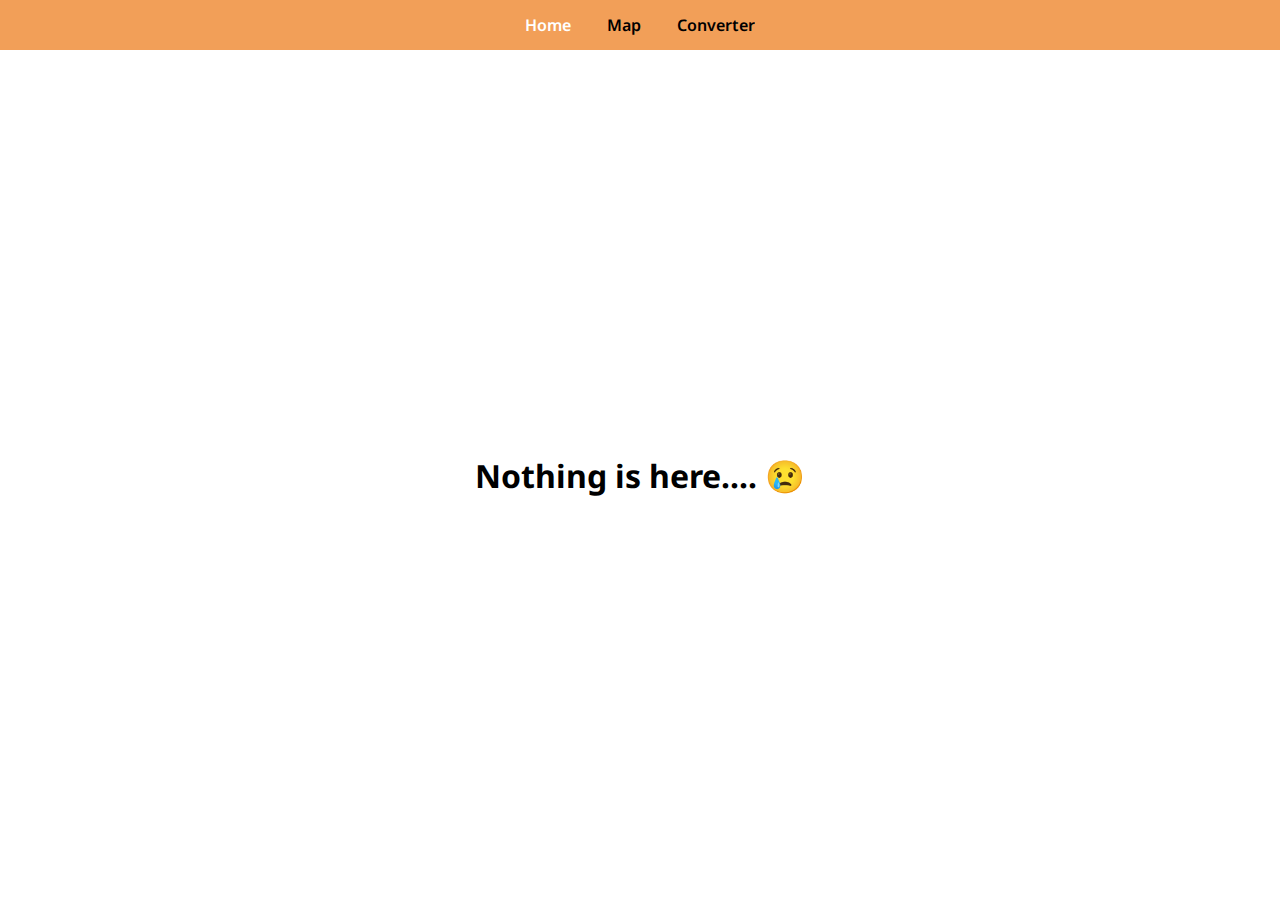
<file: index.html>
<!DOCTYPE html>
<html lang="en">

<head>
    <meta charset="UTF-8">
    <meta name="viewport" content="width=device-width, initial-scale=1.0">
    <title>GitHub | Jagroop</title>
    <link rel="icon" type="image/x-icon" href="images/myfavicon.png">

    <!-- Custom Font (Noto Sans) -->
    <link rel="preconnect" href="https://fonts.googleapis.com">
    <link rel="preconnect" href="https://fonts.gstatic.com" crossorigin>
    <link href="https://fonts.googleapis.com/css2?family=Noto+Sans:ital,wght@0,100..900;1,100..900&display=swap"
        rel="stylesheet">

    <!-- Custom CSS -->
    <link rel="stylesheet" href="css/style.css">
</head>

<body>

    <!-- Navbar starts here -->
    <nav class="roop_navbar">
        <a href="index.html" class="active">Home</a>
        <a href="map.html">Map</a>
        <a href="convert.html">Converter</a>
    </nav>
    <!-- Navbar ends here -->

    <div class="demo-text">
      <h1>Nothing is here....	&#128546;</h1>
    </div>

</body>
<script src="js/restrict.js"></script>
</html>
</file>
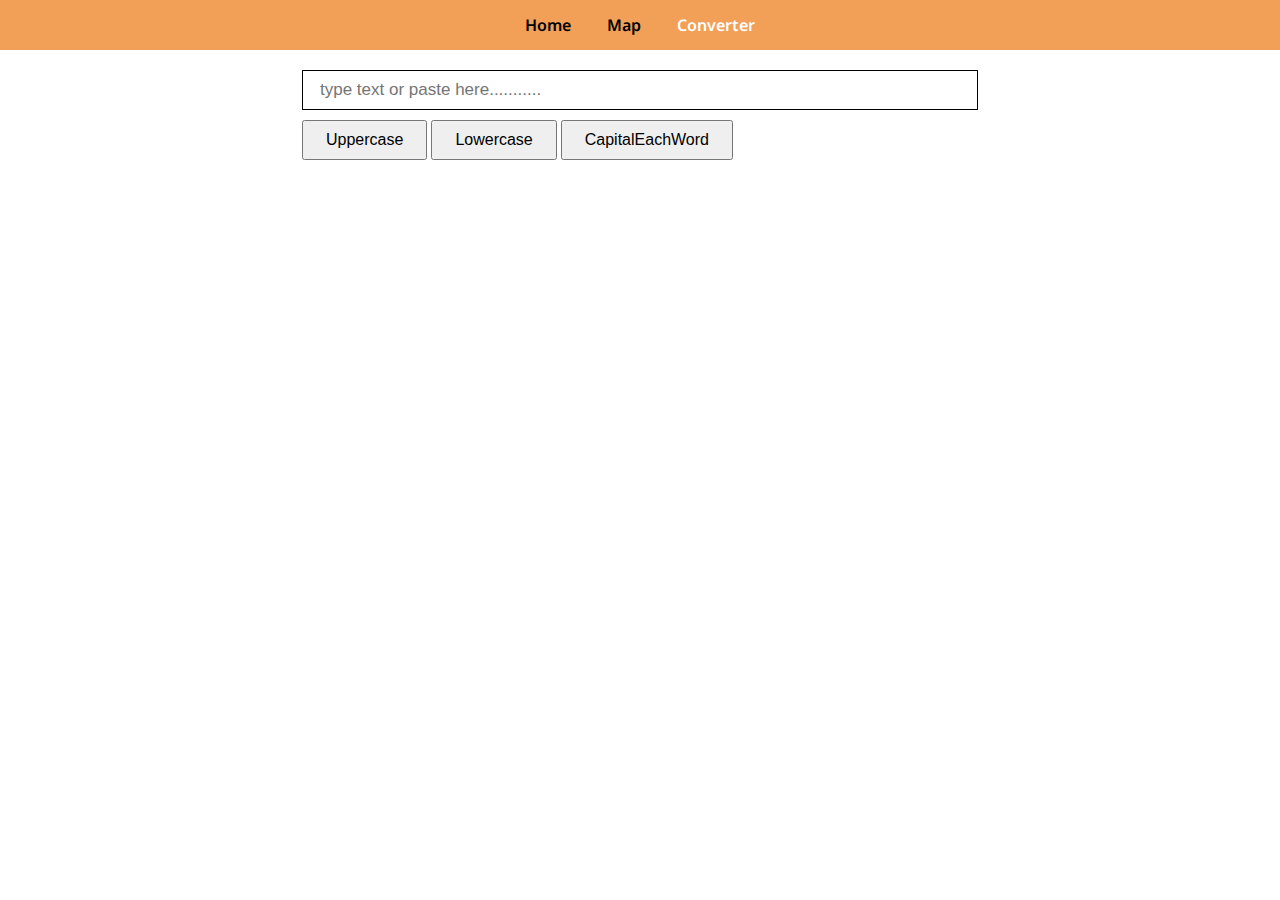
<file: convert.html>
<!DOCTYPE html>
<html lang="en">

<head>
    <meta charset="UTF-8">
    <meta name="viewport" content="width=device-width, initial-scale=1.0">
    <title>GitHub | Jagroop</title>
    <link rel="icon" type="image/x-icon" href="images/myfavicon.png">

    <!-- Custom Font (Noto Sans) -->
    <link rel="preconnect" href="https://fonts.googleapis.com">
    <link rel="preconnect" href="https://fonts.gstatic.com" crossorigin>
    <link href="https://fonts.googleapis.com/css2?family=Noto+Sans:ital,wght@0,100..900;1,100..900&display=swap"
        rel="stylesheet">

    <!-- Custom CSS -->
    <link rel="stylesheet" href="css/style.css">
</head>

<body>

    <!-- Navbar starts here -->
    <nav class="roop_navbar">
        <a href="index.html">Home</a>
        <a href="map.html">Map</a>
        <a href="convert.html" class="active">Converter</a>
    </nav>
    <!-- Navbar ends here -->

    <!-- convertor starts here -->
    <div class="text-convertor">
        <div>
            <form>
                <input type="text" id="userinput" placeholder="type text or paste here..........." class="inputbox">
                <div class="buttons">
                    <input type="button" value="Uppercase" id="upper" class="threebtns firstbtnclr">
                    <input type="button" value="Lowercase" id="lower" class="threebtns secondbtnclr">
                    <input type="button" value="CapitalEachWord" id="capitaleach" class="threebtns thirdbtnclr">
                </div>
            </form>
            <div>
                <p id="error"></p>
                <p id="finaloutput"></p>
                <!-- <p id="finaloutput" contenteditable="true" aria-readonly="true"></p> -->
            </div>
        </div>
    </div>
    <!-- convertor ends here -->

</body>
<script src="js/converter.js"></script>
<script src="js/restrict.js"></script>

</html>
</file>
<file: css/style.css>
body,
h1,
h2,
h3,
h4,
h5,
h6,
p,
table,
tr,
td {
    margin: 0;
    padding: 0;
}

body {
    user-select: none;
    -webkit-user-select: none;
    -moz-user-select: none;
    -ms-user-select: none;
    font-family: "Noto Sans", serif;
}

:root {
    --primary-color: #F29F58;

}

/* .noto-sans-properties-to-use {
    font-family: "Noto Sans", serif;
    font-optical-sizing: auto;
    font-weight: weight;
    font-style: normal;
    font-variation-settings:
      "wdth" 100;
  } */

.txtcenter {
    text-align: center;
}




/* Navbar starts here */
.roop_navbar {
    display: flex;
    justify-content: center;
    align-items: center;
    background-color: var(--primary-color);
    height: 50px;
}

.roop_navbar a {
    padding: 12px 18px;
    text-decoration: none;
    color: #000000;
    font-weight: 600;
    transition: 400ms;
}

.roop_navbar a:hover {
    color: #FFFFFF;
}

.active {
    color: #FFFFFF !important;
}


/* Navbar ends here */


/* Home page starts here */
.demo-text{
    display: flex;
    height: calc(100vh - 50px);
    width: 100%;
    justify-content: center;
    align-items: center;
}
/* Home page ends here */




/* Map Page starts here */
#map {
    height: calc(100vh - 50px);
}


.map-section {
    display: inline-block;
    vertical-align: top;
    width: 73%;
}

.text-section {
    width: 24%;
    display: inline-block;
    vertical-align: top;
    margin-left: 1%;
}

.text-section h2 {
    margin: 25px 0px;
}

.text-section table {
    width: 100%;
}

.text-section input {
    width: 60%;
    border: 1px solid #a6a6a6;
    padding: 7px 7px;
    border-radius: 0px;
}


/* Map Page ends here */


/* convertor code starts here */
#error{
    color: red;
    margin: 10px 0px;
}
.text-convertor{
    display: flex;
    justify-content: center;
    margin-top: 20px;
}
.text-convertor form{
    display: flex;
    justify-content: center;
    flex-direction: column;
}
.text-convertor .inputbox{
    border: 1px solid black;
    border-radius: 0px;
    font-size: 17px;
    padding: 9px 17px;
    width: 50vw;
    margin-bottom: 10px;
}
.text-convertor .threebtns{
    font-size: 16px;
    padding: 9px 22px;
}

/* convertor code ends here */

/* leaflet changes */
.leaflet-control-geosearch .results{
    color: #000000 !important;
}
</file>
